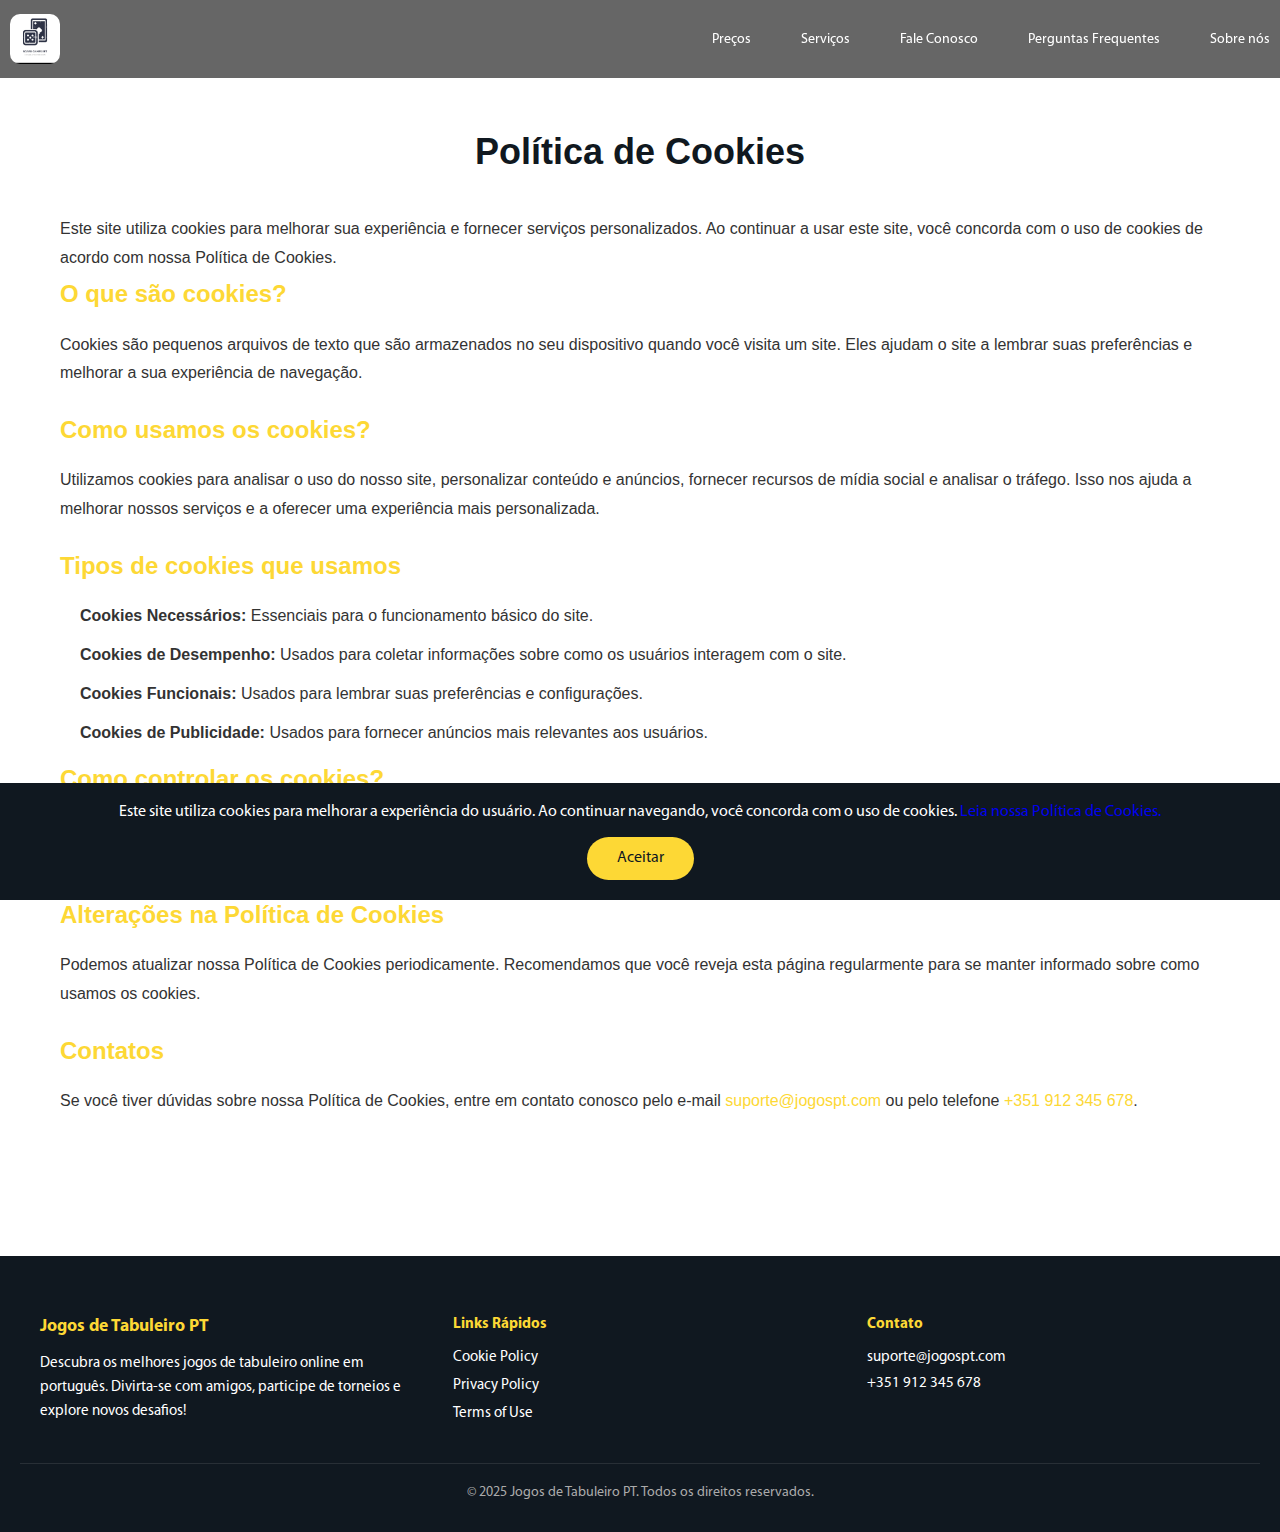
<file: cookiePolicy.html>
<!doctype html>
<html lang="en">
<head>
    <meta charset="UTF-8">
    <meta name="viewport"
          content="width=device-width, user-scalable=no, initial-scale=1.0, maximum-scale=1.0, minimum-scale=1.0">
    <meta http-equiv="X-UA-Compatible" content="ie=edge">
    <title>Política de Cookies </title>

    <meta name="description" content="Bem-vindo ao nosso site de jogos de tabuleiro online. Descubra uma coleção diversificada de jogos de tabuleiro em português, com diversão garantida para toda a família.">
    <meta name="keywords" content="jogos de tabuleiro online, jogos de mesa, jogos portugueses, diversão em casa, jogos para família">
    <meta name="author" content="Seu Nome ou Nome da Empresa">
    <meta name="theme-color" content="#fdd835">
    <meta property="og:title" content="PT - Jogos de Tabuleiro Online">
    <meta property="og:description" content="Descubra os melhores jogos de tabuleiro online em português. Jogos divertidos para todas as idades.">
    <meta property="og:image" content="URL-da-imagem-de-capa">
    <meta property="og:url" content="URL-do-seu-site">
    <meta property="og:type" content="website">
    <meta name="twitter:card" content="summary_large_image">
    <meta name="twitter:title" content="PT - Jogos de Tabuleiro Online">
    <meta name="twitter:description" content="Explore jogos de tabuleiro online em português e aproveite momentos de diversão com amigos e familiares.">
    <meta name="twitter:image" content="URL-da-imagem-de-capa">


    <link rel="icon" type="image/svg+xml" href="assets/images/favicon.svg">
    <link rel="stylesheet" href="style.css">


</head>
<body>


<div class="wrapper">
    <header class="header">
        <div class="container">
            <div class="header-body G-align-center">
                <a href="index.html" class="header-logo G-flex">
                    <img src="assets/images/logo.jpg" alt="">
                </a>
                <div class="menu-bg"></div>
                <nav class="menu">
                    <ul class='menu-list G-align-center'>
                        <li><a href="index.html">Preços</a></li>
                        <li><a href="index.html">Serviços</a></li>
                        <li><a href="index.html">Fale Conosco</a></li>
                        <li><a href="index.html">Perguntas Frequentes</a></li>
                        <li><a href="index.html">Sobre nós</a></li>
                    </ul>

                </nav>

                <div class="burger">
                    <span></span>
                </div>
            </div>
        </div>
    </header>

    <main class="main">

        <div class="cookie-policy">
            <h1>Política de Cookies</h1>
            <p>Este site utiliza cookies para melhorar sua experiência e fornecer serviços personalizados. Ao continuar a usar este site, você concorda com o uso de cookies de acordo com nossa Política de Cookies.</p>

            <section class="cookie-info">
                <h2>O que são cookies?</h2>
                <p>Cookies são pequenos arquivos de texto que são armazenados no seu dispositivo quando você visita um site. Eles ajudam o site a lembrar suas preferências e melhorar a sua experiência de navegação.</p>
            </section>

            <section class="cookie-info">
                <h2>Como usamos os cookies?</h2>
                <p>Utilizamos cookies para analisar o uso do nosso site, personalizar conteúdo e anúncios, fornecer recursos de mídia social e analisar o tráfego. Isso nos ajuda a melhorar nossos serviços e a oferecer uma experiência mais personalizada.</p>
            </section>

            <section class="cookie-info">
                <h2>Tipos de cookies que usamos</h2>
                <ul>
                    <li><strong>Cookies Necessários:</strong> Essenciais para o funcionamento básico do site.</li>
                    <li><strong>Cookies de Desempenho:</strong> Usados para coletar informações sobre como os usuários interagem com o site.</li>
                    <li><strong>Cookies Funcionais:</strong> Usados para lembrar suas preferências e configurações.</li>
                    <li><strong>Cookies de Publicidade:</strong> Usados para fornecer anúncios mais relevantes aos usuários.</li>
                </ul>
            </section>

            <section class="cookie-info">
                <h2>Como controlar os cookies?</h2>
                <p>Você pode controlar os cookies nas configurações do seu navegador. No entanto, desabilitar cookies pode afetar a funcionalidade de alguns recursos do site. Consulte a seção de ajuda do seu navegador para saber mais sobre como gerenciar cookies.</p>
            </section>

            <section class="cookie-info">
                <h2>Alterações na Política de Cookies</h2>
                <p>Podemos atualizar nossa Política de Cookies periodicamente. Recomendamos que você reveja esta página regularmente para se manter informado sobre como usamos os cookies.</p>
            </section>

            <section class="cookie-info">
                <h2>Contatos</h2>
                <p>Se você tiver dúvidas sobre nossa Política de Cookies, entre em contato conosco pelo e-mail <a href="mailto:suporte@jogospt.com">suporte@jogospt.com</a> ou pelo telefone <a href="tel:+351912345678">+351 912 345 678</a>.</p>
            </section>
        </div>
    </main>

    <footer class="footer">
        <div class="footer-container">
            <div class="footer-info">
                <h3>Jogos de Tabuleiro PT</h3>
                <p>Descubra os melhores jogos de tabuleiro online em português. Divirta-se com amigos, participe de torneios e explore novos desafios!</p>
            </div>

            <div class="footer-links">
                <h4>Links Rápidos</h4>
                <ul>
                    <li><a href="cookiePolicy.html">Cookie Policy</a></li>
                    <li><a href="privacyPolicy.html">Privacy Policy</a></li>
                    <li><a href="termsOfUse.html">Terms of Use</a></li>
                </ul>
            </div>

            <div class="footer-contact">
                <h4>Contato</h4>
                <p><a href="mailto:suporte@jogospt.com">suporte@jogospt.com</a></p>
                <p><a href="tel:+351912345678">+351 912 345 678</a></p>
            </div>
        </div>

        <div class="footer-bottom">
            <p>&copy; 2025 Jogos de Tabuleiro PT. Todos os direitos reservados.</p>
        </div>
    </footer>

    <div id="cookie-notice" class="cookie-notice">
        <div class="cookie-content">
            <p>Este site utiliza cookies para melhorar a experiência do usuário. Ao continuar navegando, você concorda com o uso de cookies. <a href="cookiePolicy.html" target="_blank">Leia nossa Política de Cookies.</a></p>
            <button id="accept-cookies" class="cookie-btn">Aceitar</button>
        </div>
    </div>
</div>

<script src="assets/js/index.js"></script>

</body>
</html>
</file>
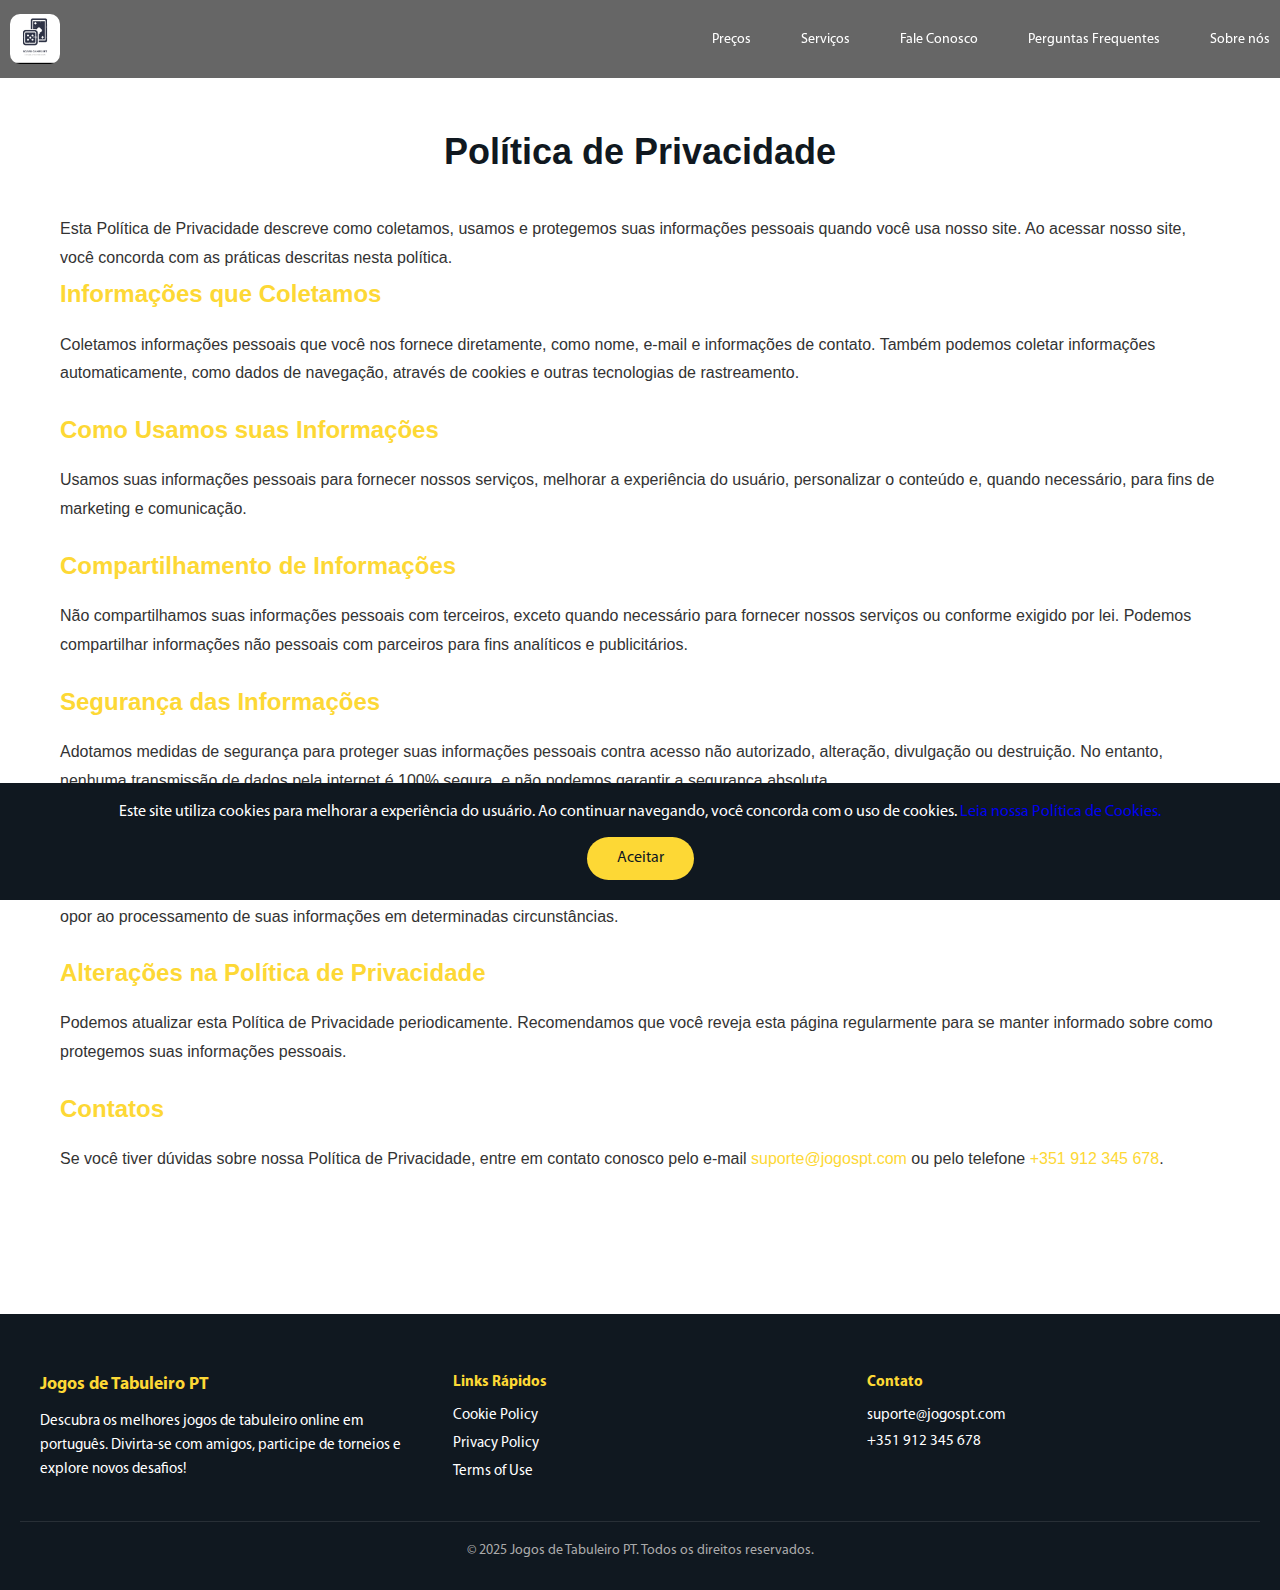
<file: privacyPolicy.html>
<!doctype html>
<html lang="en">
<head>
    <meta charset="UTF-8">
    <meta name="viewport"
          content="width=device-width, user-scalable=no, initial-scale=1.0, maximum-scale=1.0, minimum-scale=1.0">
    <meta http-equiv="X-UA-Compatible" content="ie=edge">
    <title>Política de Privacidade </title>

    <meta name="description" content="Bem-vindo ao nosso site de jogos de tabuleiro online. Descubra uma coleção diversificada de jogos de tabuleiro em português, com diversão garantida para toda a família.">
    <meta name="keywords" content="jogos de tabuleiro online, jogos de mesa, jogos portugueses, diversão em casa, jogos para família">
    <meta name="author" content="Seu Nome ou Nome da Empresa">
    <meta name="theme-color" content="#fdd835">
    <meta property="og:title" content="PT - Jogos de Tabuleiro Online">
    <meta property="og:description" content="Descubra os melhores jogos de tabuleiro online em português. Jogos divertidos para todas as idades.">
    <meta property="og:image" content="URL-da-imagem-de-capa">
    <meta property="og:url" content="URL-do-seu-site">
    <meta property="og:type" content="website">
    <meta name="twitter:card" content="summary_large_image">
    <meta name="twitter:title" content="PT - Jogos de Tabuleiro Online">
    <meta name="twitter:description" content="Explore jogos de tabuleiro online em português e aproveite momentos de diversão com amigos e familiares.">
    <meta name="twitter:image" content="URL-da-imagem-de-capa">

    <link rel="icon" type="image/svg+xml" href="assets/images/favicon.svg">
    <link rel="stylesheet" href="style.css">



</head>
<body>


<div class="wrapper">
    <header class="header">
        <div class="container">
            <div class="header-body G-align-center">
                <a href="index.html" class="header-logo G-flex">
                    <img src="assets/images/logo.jpg" alt="">
                </a>
                <div class="menu-bg"></div>
                <nav class="menu">
                    <ul class='menu-list G-align-center'>
                        <li><a href="index.html">Preços</a></li>
                        <li><a href="index.html">Serviços</a></li>
                        <li><a href="index.html">Fale Conosco</a></li>
                        <li><a href="index.html">Perguntas Frequentes</a></li>
                        <li><a href="index.html">Sobre nós</a></li>
                    </ul>

                </nav>

                <div class="burger">
                    <span></span>
                </div>
            </div>
        </div>
    </header>

    <main class="main">



        <div class="cookie-policy">
            <h1>Política de Privacidade</h1>
            <p>Esta Política de Privacidade descreve como coletamos, usamos e protegemos suas informações pessoais quando você usa nosso site. Ao acessar nosso site, você concorda com as práticas descritas nesta política.</p>

            <section class="cookie-info">
                <h2>Informações que Coletamos</h2>
                <p>Coletamos informações pessoais que você nos fornece diretamente, como nome, e-mail e informações de contato. Também podemos coletar informações automaticamente, como dados de navegação, através de cookies e outras tecnologias de rastreamento.</p>
            </section>

            <section class="cookie-info">
                <h2>Como Usamos suas Informações</h2>
                <p>Usamos suas informações pessoais para fornecer nossos serviços, melhorar a experiência do usuário, personalizar o conteúdo e, quando necessário, para fins de marketing e comunicação.</p>
            </section>

            <section class="cookie-info">
                <h2>Compartilhamento de Informações</h2>
                <p>Não compartilhamos suas informações pessoais com terceiros, exceto quando necessário para fornecer nossos serviços ou conforme exigido por lei. Podemos compartilhar informações não pessoais com parceiros para fins analíticos e publicitários.</p>
            </section>

            <section class="cookie-info">
                <h2>Segurança das Informações</h2>
                <p>Adotamos medidas de segurança para proteger suas informações pessoais contra acesso não autorizado, alteração, divulgação ou destruição. No entanto, nenhuma transmissão de dados pela internet é 100% segura, e não podemos garantir a segurança absoluta.</p>
            </section>

            <section class="cookie-info">
                <h2>Seus Direitos</h2>
                <p>Você tem o direito de acessar, corrigir ou excluir suas informações pessoais. Para exercer esses direitos, entre em contato conosco por e-mail. Também pode se opor ao processamento de suas informações em determinadas circunstâncias.</p>
            </section>

            <section class="cookie-info">
                <h2>Alterações na Política de Privacidade</h2>
                <p>Podemos atualizar esta Política de Privacidade periodicamente. Recomendamos que você reveja esta página regularmente para se manter informado sobre como protegemos suas informações pessoais.</p>
            </section>

            <section class="cookie-info">
                <h2>Contatos</h2>
                <p>Se você tiver dúvidas sobre nossa Política de Privacidade, entre em contato conosco pelo e-mail <a href="mailto:suporte@jogospt.com">suporte@jogospt.com</a> ou pelo telefone <a href="tel:+351912345678">+351 912 345 678</a>.</p>
            </section>
        </div>

    </main>

    <footer class="footer">
        <div class="footer-container">
            <div class="footer-info">
                <h3>Jogos de Tabuleiro PT</h3>
                <p>Descubra os melhores jogos de tabuleiro online em português. Divirta-se com amigos, participe de torneios e explore novos desafios!</p>
            </div>

            <div class="footer-links">
                <h4>Links Rápidos</h4>
                <ul>
                    <li><a href="cookiePolicy.html">Cookie Policy</a></li>
                    <li><a href="privacyPolicy.html">Privacy Policy</a></li>
                    <li><a href="termsOfUse.html">Terms of Use</a></li>
                </ul>
            </div>

            <div class="footer-contact">
                <h4>Contato</h4>
                <p><a href="mailto:suporte@jogospt.com">suporte@jogospt.com</a></p>
                <p><a href="tel:+351912345678">+351 912 345 678</a></p>
            </div>
        </div>

        <div class="footer-bottom">
            <p>&copy; 2025 Jogos de Tabuleiro PT. Todos os direitos reservados.</p>
        </div>
    </footer>

    <div id="cookie-notice" class="cookie-notice">
        <div class="cookie-content">
            <p>Este site utiliza cookies para melhorar a experiência do usuário. Ao continuar navegando, você concorda com o uso de cookies. <a href="cookiePolicy.html" target="_blank">Leia nossa Política de Cookies.</a></p>
            <button id="accept-cookies" class="cookie-btn">Aceitar</button>
        </div>
    </div>

</div>

<script src="assets/js/index.js"></script>

</body>
</html>
</file>
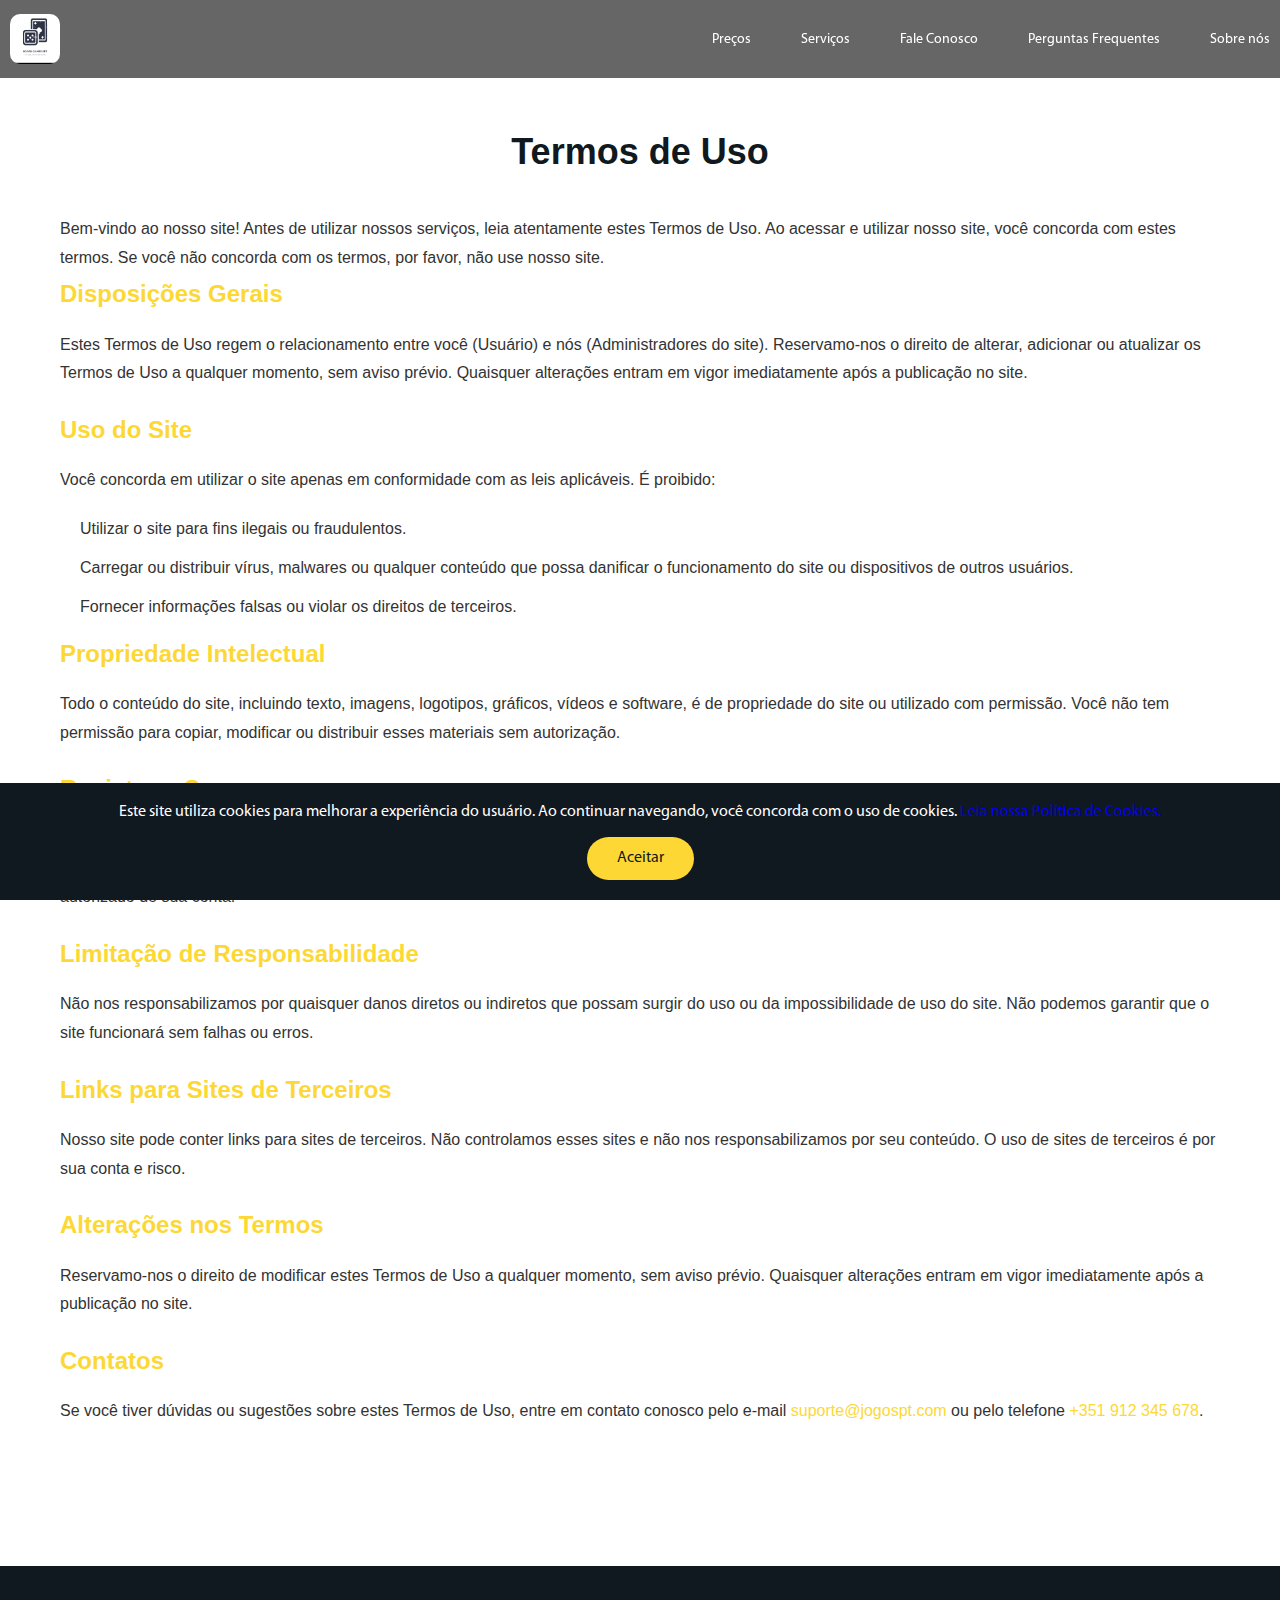
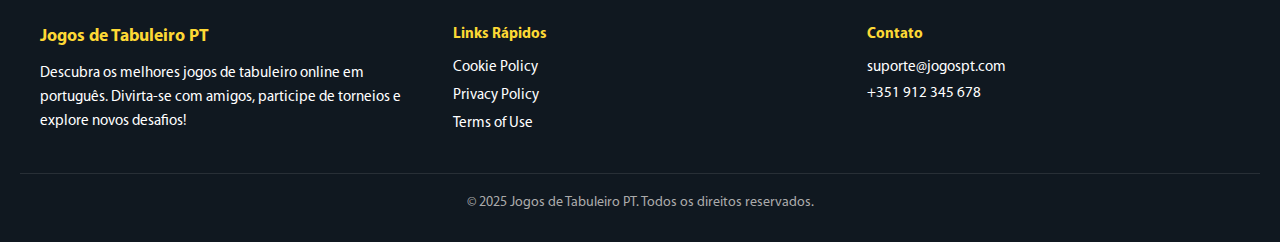
<file: termsOfUse.html>
<!doctype html>
<html lang="en">
<head>
    <meta charset="UTF-8">
    <meta name="viewport"
          content="width=device-width, user-scalable=no, initial-scale=1.0, maximum-scale=1.0, minimum-scale=1.0">
    <meta http-equiv="X-UA-Compatible" content="ie=edge">
    <title>Termos de Uso </title>

    <meta name="description" content="Bem-vindo ao nosso site de jogos de tabuleiro online. Descubra uma coleção diversificada de jogos de tabuleiro em português, com diversão garantida para toda a família.">
    <meta name="keywords" content="jogos de tabuleiro online, jogos de mesa, jogos portugueses, diversão em casa, jogos para família">
    <meta name="author" content="Seu Nome ou Nome da Empresa">
    <meta name="theme-color" content="#fdd835">
    <meta property="og:title" content="PT - Jogos de Tabuleiro Online">
    <meta property="og:description" content="Descubra os melhores jogos de tabuleiro online em português. Jogos divertidos para todas as idades.">
    <meta property="og:image" content="URL-da-imagem-de-capa">
    <meta property="og:url" content="URL-do-seu-site">
    <meta property="og:type" content="website">
    <meta name="twitter:card" content="summary_large_image">
    <meta name="twitter:title" content="PT - Jogos de Tabuleiro Online">
    <meta name="twitter:description" content="Explore jogos de tabuleiro online em português e aproveite momentos de diversão com amigos e familiares.">
    <meta name="twitter:image" content="URL-da-imagem-de-capa">

    <link rel="icon" type="image/svg+xml" href="assets/images/favicon.svg">
    <link rel="stylesheet" href="style.css">


</head>
<body>


<div class="wrapper">
    <header class="header">
        <div class="container">
            <div class="header-body G-align-center">
                <a href="index.html" class="header-logo G-flex">
                    <img src="assets/images/logo.jpg" alt="">
                </a>
                <div class="menu-bg"></div>
                <nav class="menu">
                    <ul class='menu-list G-align-center'>
                        <li><a href="index.html">Preços</a></li>
                        <li><a href="index.html">Serviços</a></li>
                        <li><a href="index.html">Fale Conosco</a></li>
                        <li><a href="index.html">Perguntas Frequentes</a></li>
                        <li><a href="index.html">Sobre nós</a></li>
                    </ul>

                </nav>

                <div class="burger">
                    <span></span>
                </div>
            </div>
        </div>
    </header>

    <main class="main">



        <div class="cookie-policy">
            <h1>Termos de Uso</h1>
            <p>Bem-vindo ao nosso site! Antes de utilizar nossos serviços, leia atentamente estes Termos de Uso. Ao acessar e utilizar nosso site, você concorda com estes termos. Se você não concorda com os termos, por favor, não use nosso site.</p>

            <section class="cookie-info">
                <h2>Disposições Gerais</h2>
                <p>Estes Termos de Uso regem o relacionamento entre você (Usuário) e nós (Administradores do site). Reservamo-nos o direito de alterar, adicionar ou atualizar os Termos de Uso a qualquer momento, sem aviso prévio. Quaisquer alterações entram em vigor imediatamente após a publicação no site.</p>
            </section>

            <section class="cookie-info">
                <h2>Uso do Site</h2>
                <p>Você concorda em utilizar o site apenas em conformidade com as leis aplicáveis. É proibido:</p>
                <ul>
                    <li>Utilizar o site para fins ilegais ou fraudulentos.</li>
                    <li>Carregar ou distribuir vírus, malwares ou qualquer conteúdo que possa danificar o funcionamento do site ou dispositivos de outros usuários.</li>
                    <li>Fornecer informações falsas ou violar os direitos de terceiros.</li>
                </ul>
            </section>

            <section class="cookie-info">
                <h2>Propriedade Intelectual</h2>
                <p>Todo o conteúdo do site, incluindo texto, imagens, logotipos, gráficos, vídeos e software, é de propriedade do site ou utilizado com permissão. Você não tem permissão para copiar, modificar ou distribuir esses materiais sem autorização.</p>
            </section>

            <section class="cookie-info">
                <h2>Registro e Segurança</h2>
                <p>Para utilizar certos serviços do site, pode ser necessário realizar um cadastro. Você se compromete a fornecer informações precisas e atualizadas durante o cadastro e a ser responsável pela segurança de seus dados de login. Você também se compromete a notificar-nos imediatamente sobre qualquer uso não autorizado de sua conta.</p>
            </section>

            <section class="cookie-info">
                <h2>Limitação de Responsabilidade</h2>
                <p>Não nos responsabilizamos por quaisquer danos diretos ou indiretos que possam surgir do uso ou da impossibilidade de uso do site. Não podemos garantir que o site funcionará sem falhas ou erros.</p>
            </section>

            <section class="cookie-info">
                <h2>Links para Sites de Terceiros</h2>
                <p>Nosso site pode conter links para sites de terceiros. Não controlamos esses sites e não nos responsabilizamos por seu conteúdo. O uso de sites de terceiros é por sua conta e risco.</p>
            </section>

            <section class="cookie-info">
                <h2>Alterações nos Termos</h2>
                <p>Reservamo-nos o direito de modificar estes Termos de Uso a qualquer momento, sem aviso prévio. Quaisquer alterações entram em vigor imediatamente após a publicação no site.</p>
            </section>

            <section class="cookie-info">
                <h2>Contatos</h2>
                <p>Se você tiver dúvidas ou sugestões sobre estes Termos de Uso, entre em contato conosco pelo e-mail <a href="mailto:suporte@jogospt.com">suporte@jogospt.com</a> ou pelo telefone <a href="tel:+351912345678">+351 912 345 678</a>.</p>
            </section>
        </div>

    </main>

    <footer class="footer">
        <div class="footer-container">
            <div class="footer-info">
                <h3>Jogos de Tabuleiro PT</h3>
                <p>Descubra os melhores jogos de tabuleiro online em português. Divirta-se com amigos, participe de torneios e explore novos desafios!</p>
            </div>

            <div class="footer-links">
                <h4>Links Rápidos</h4>
                <ul>
                    <li><a href="cookiePolicy.html">Cookie Policy</a></li>
                    <li><a href="privacyPolicy.html">Privacy Policy</a></li>
                    <li><a href="termsOfUse.html">Terms of Use</a></li>
                </ul>
            </div>

            <div class="footer-contact">
                <h4>Contato</h4>
                <p><a href="mailto:suporte@jogospt.com">suporte@jogospt.com</a></p>
                <p><a href="tel:+351912345678">+351 912 345 678</a></p>
            </div>
        </div>

        <div class="footer-bottom">
            <p>&copy; 2025 Jogos de Tabuleiro PT. Todos os direitos reservados.</p>
        </div>
    </footer>


</div>

<div id="cookie-notice" class="cookie-notice">
    <div class="cookie-content">
        <p>Este site utiliza cookies para melhorar a experiência do usuário. Ao continuar navegando, você concorda com o uso de cookies. <a href="cookiePolicy.html" target="_blank">Leia nossa Política de Cookies.</a></p>
        <button id="accept-cookies" class="cookie-btn">Aceitar</button>
    </div>
</div>

<script src="assets/js/index.js"></script>

</body>
</html>
</file>
<file: style.css>
@import 'assets/font/fonts.css';
@import 'assets/css/normalize.css';
@import 'assets/css/general.css';
@import 'assets/css/header.css';
@import 'assets/css/footer.css';
@import 'assets/css/home.css';
</file>
